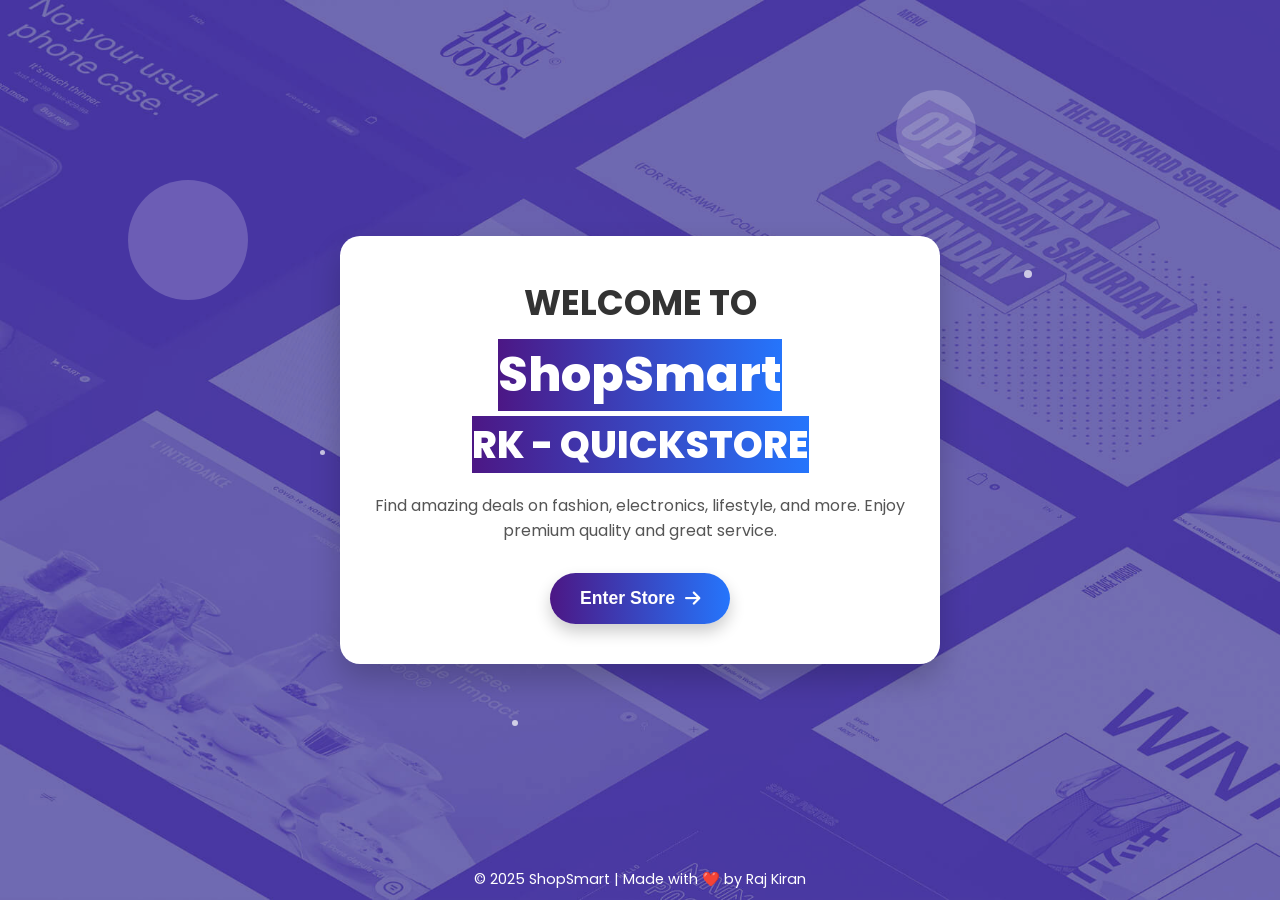
<file: colorfull.html>
<!DOCTYPE html>
<html lang="en">
<head>
  <meta charset="UTF-8" />
  <meta name="viewport" content="width=device-width, initial-scale=1.0"/>
  <title>ShopSmart - Premium Store</title>

  <link href="https://fonts.googleapis.com/css2?family=Poppins:wght@300;600;800&display=swap" rel="stylesheet"/>
  <link rel="stylesheet" href="https://cdnjs.cloudflare.com/ajax/libs/font-awesome/6.0.0-beta3/css/all.min.css"/>

  <style>
    :root {
      --primary: #4c1785;
      --secondary: #2575fc;
      --accent: #ff9800;
      --white: #fff;
      --text: #333;
    }

    * {
      margin: 0;
      padding: 0;
      box-sizing: border-box;
    }

    body {
      font-family: 'Poppins', sans-serif;
      background-image: url('web.jpeg'); /* <-- **CHANGE THIS TO YOUR IMAGE PATH** */
      background-size: cover;
      background-position: center;
      background-repeat: no-repeat;
      background-attachment: fixed;
      height: 100vh;
      overflow: hidden; /* Kept as per original design */
      display: flex;
      justify-content: center;
      align-items: center;
      position: relative;
      color: var(--text);
    }

    .background {
      position: absolute;
      width: 100%;
      height: 100%;
      z-index: 0;
      overflow: hidden;
      background-color: rgba(0, 0, 0, 0.3); /* Darkens the image slightly */
    }

    .bubble {
      position: absolute;
      border-radius: 50%;
      background-color: rgba(255, 255, 255, 0.2);
      animation: float 10s infinite ease-in-out;
    }

    .bubble:nth-child(1) {
      width: 120px;
      height: 120px;
      left: 10%;
      top: 20%;
      animation-duration: 14s;
    }

    .bubble:nth-child(2) {
      width: 80px;
      height: 80px;
      left: 70%;
      top: 10%;
      animation-duration: 18s;
    }

    .bubble:nth-child(3) {
      width: 100px;
      height: 100px;
      left: 50%;
      top: 60%;
      animation-duration: 16s;
    }

    /* Sparkle styles */
    .sparkle {
      position: absolute;
      background-color: rgba(255, 255, 255, 0.7);
      border-radius: 50%;
      animation: twinkle 5s infinite ease-in-out;
    }

    .sparkle:nth-child(4) { /* Starting from 4th child since 1-3 are bubbles */
      width: 5px;
      height: 5px;
      left: 25%;
      top: 50%;
      animation-duration: 4s;
      animation-delay: 1s;
    }
    .sparkle:nth-child(5) {
      width: 8px;
      height: 8px;
      left: 80%;
      top: 30%;
      animation-duration: 6s;
      animation-delay: 2s;
    }
    .sparkle:nth-child(6) {
      width: 6px;
      height: 6px;
      left: 40%;
      top: 80%;
      animation-duration: 5.5s;
      animation-delay: 0.5s;
    }

    @keyframes float {
      0% { transform: translateY(0) scale(1); opacity: 0.7; }
      50% { transform: translateY(-30px) scale(1.1); opacity: 1; }
      100% { transform: translateY(0) scale(1); opacity: 0.7; }
    }

    @keyframes twinkle {
        0%, 100% { opacity: 0.7; transform: scale(1); }
        50% { opacity: 1; transform: scale(1.5); }
    }

    .container {
      background-color: var(--white);
      border-radius: 20px;
      padding: 40px 30px;
      max-width: 600px;
      width: 90%;
      text-align: center;
      box-shadow: 0 15px 30px rgba(0, 0, 0, 0.2);
      position: relative;
      z-index: 1;
      animation: slideDown 1s ease-out;
    }

    @keyframes slideDown {
      from { transform: translateY(-100px); opacity: 0; }
      to { transform: translateY(0); opacity: 1; }
    }

    .logo {
      font-size: 48px;
      font-weight: 800;
      background: linear-gradient(90deg, var(--primary), var(--secondary));
    
      -webkit-text-fill-color:white;
      margin-bottom: 20px;
      animation: glow 2s infinite alternate;
      display: inline-block;
    }

    .shopsmart-logo { /* Specific style for ShopSmart if needed differently */
        margin-bottom: 0; /* Remove extra margin if combined with h1 */
    }

    .rk-logo { /* Specific style for RK - QUICKSTORE */
        font-size: 38px; /* Slightly smaller than main logo */
        margin-top: 5px; /* Adjust spacing */
        margin-bottom: 20px;
    }

    @keyframes glow {
      0% { text-shadow: 0 0 10px rgba(106,17,203,0.3); }
      100% { text-shadow: 0 0 20px rgba(192, 195, 198, 0.5); }
    }

    .container h1 {
      font-size: 2.2em;
      margin-bottom: 10px;
    }

    .container p {
      font-size: 1em;
      color: #555;
      margin-bottom: 30px;
    }

    .btn-enter {
      padding: 15px 30px;
      font-size: 1.1em;
      font-weight: bold;
      background: linear-gradient(to right, var(--primary), var(--secondary));
      color: var(--white);
      border: none;
      border-radius: 30px;
      cursor: pointer;
      display: inline-flex;
      align-items: center;
      gap: 10px;
      transition: all 0.3s ease;
      box-shadow: 0 8px 16px rgba(0, 0, 0, 0.2);
    }

    .btn-enter:hover {
      transform: scale(1.05);
      background: linear-gradient(to right, var(--secondary), var(--primary));
    }

    .spinner {
      width: 18px;
      height: 18px;
      border: 3px solid rgba(255, 255, 255, 0.3);
      border-top-color: var(--white);
      border-radius: 50%;
      animation: spin 1s linear infinite;
      display: none;
    }

    @keyframes spin {
      0% { transform: rotate(0); }
      100% { transform: rotate(360deg); }
    }

    footer {
      position: absolute;
      bottom: 10px;
      font-size: 0.9em;
      color: var(--white); /* Changed to var(--white) for better visibility */
      z-index: 1;
    }

    /* Responsive adjustments */
    @media (max-width: 768px) {
        .container {
            padding: 30px 20px;
        }
        .logo {
            font-size: 40px;
        }
        .rk-logo {
            font-size: 32px;
        }
        .container h1 {
            font-size: 1.8em;
        }
        .container p {
            font-size: 0.9em;
        }
        .btn-enter {
            padding: 12px 25px;
            font-size: 1em;
        }
    }

    @media (max-width: 480px) {
        .container {
            padding: 25px 15px;
        }
        .logo {
            font-size: 35px;
        }
        .rk-logo {
            font-size: 28px;
        }
        .container h1 {
            font-size: 1.5em;
        }
        .container p {
            font-size: 0.8em;
        }
        .btn-enter {
            padding: 10px 20px;
            font-size: 0.9em;
        }
        .bubble, .sparkle { display: none; /* Hide bubbles and sparkles on smaller screens if they become too distracting */ }
    }
  </style>
</head>
<body>
  <div class="background">
    <div class="bubble"></div>
    <div class="bubble"></div>
    <div class="bubble"></div>
    <div class="sparkle"></div>
    <div class="sparkle"></div>
    <div class="sparkle"></div>
  </div>

  <div class="container">
    <h1>WELCOME TO</h1>
    <div class="logo shopsmart-logo">ShopSmart</div>
    <div class="logo rk-logo">RK - QUICKSTORE</div>
    <p>Find amazing deals on fashion, electronics, lifestyle, and more. Enjoy premium quality and great service.</p>
    <button class="btn-enter" id="enterStoreBtn">
      <span>Enter Store</span>
      <i class="fas fa-arrow-right"></i>
      <div class="spinner" id="spinner"></div>
    </button>
  </div>

  <footer>
    &copy; 2025 ShopSmart | Made with ❤️ by Raj Kiran
  </footer>

  <script>
    document.getElementById('enterStoreBtn').addEventListener('click', function () {
      const button = this;
      const buttonText = button.querySelector('span');
      const buttonIcon = button.querySelector('i');
      const spinner = document.getElementById('spinner');

      buttonText.style.display = 'none';
      buttonIcon.style.display = 'none';
      spinner.style.display = 'inline-block';
      button.style.pointerEvents = 'none';

      setTimeout(() => {
        window.location.href = "products.html";
      }, 2000);
    });
  </script>
</body>
</html>
</file>
